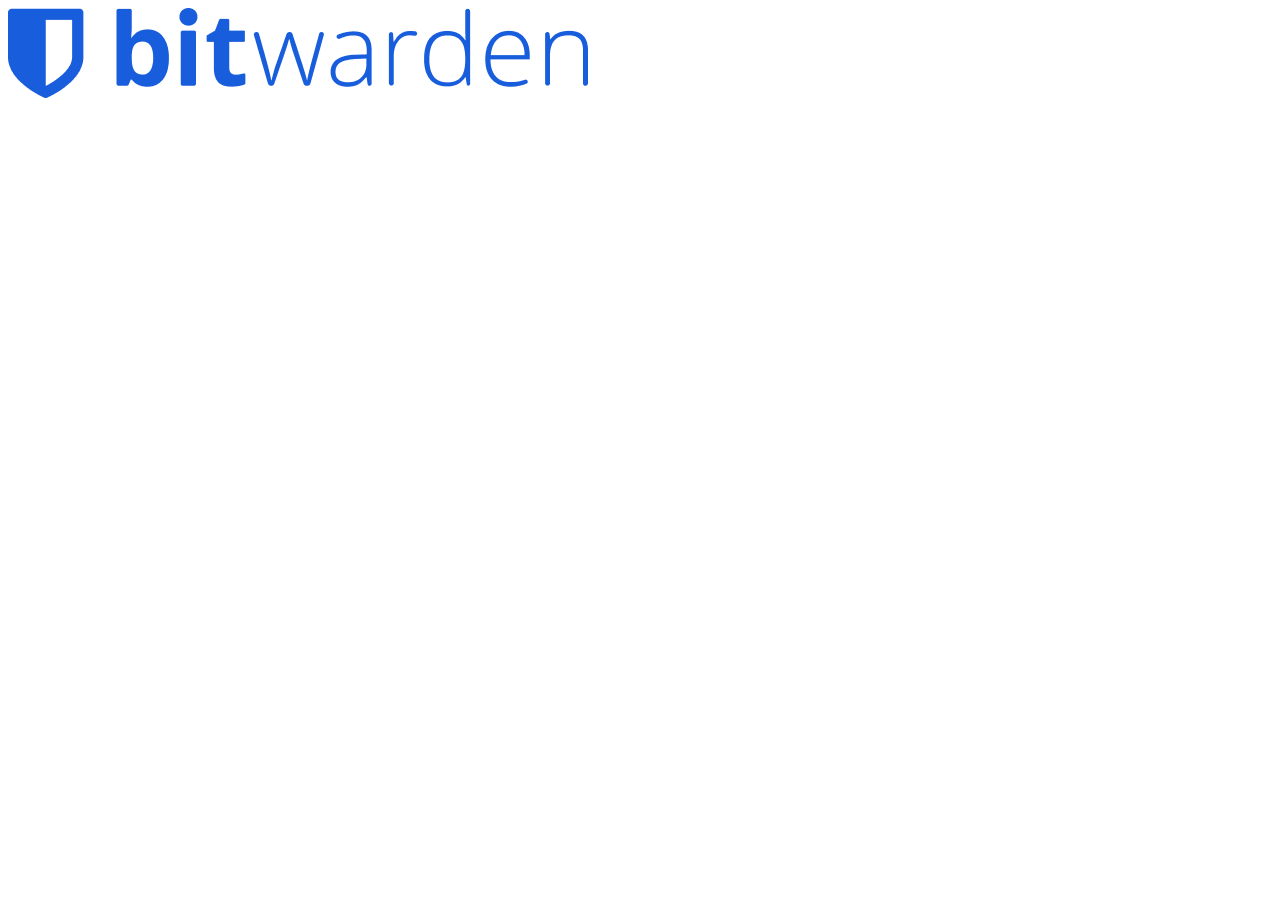
<file: apps/web/src/connectors/duo-redirect.html>
<!doctype html>
<html class="theme_light">
  <head>
    <meta charset="utf-8" />
    <meta
      name="viewport"
      content="initial-scale=1, maximum-scale=1, user-scalable=no, width=device-width"
    />
    <title>Bitwarden Duo Redirect Connector</title>
  </head>

  <body class="layout_frontend">
    <div class="tw-p-8 tw-flex tw-flex-col tw-items-center">
      <img
        src="../images/logo-primary@2x.png"
        class="tw-mb-4 tw-block tw-max-w-xs tw-mx-auto"
        alt="Bitwarden"
      />
      <div id="content">
        <p class="tw-text-center">
          <i
            class="bwi bwi-spinner bwi-spin bwi-2x tw-text-muted"
            title="Loading"
            aria-hidden="true"
          ></i>
        </p>
      </div>
    </div>
  </body>
</html>
</file>
